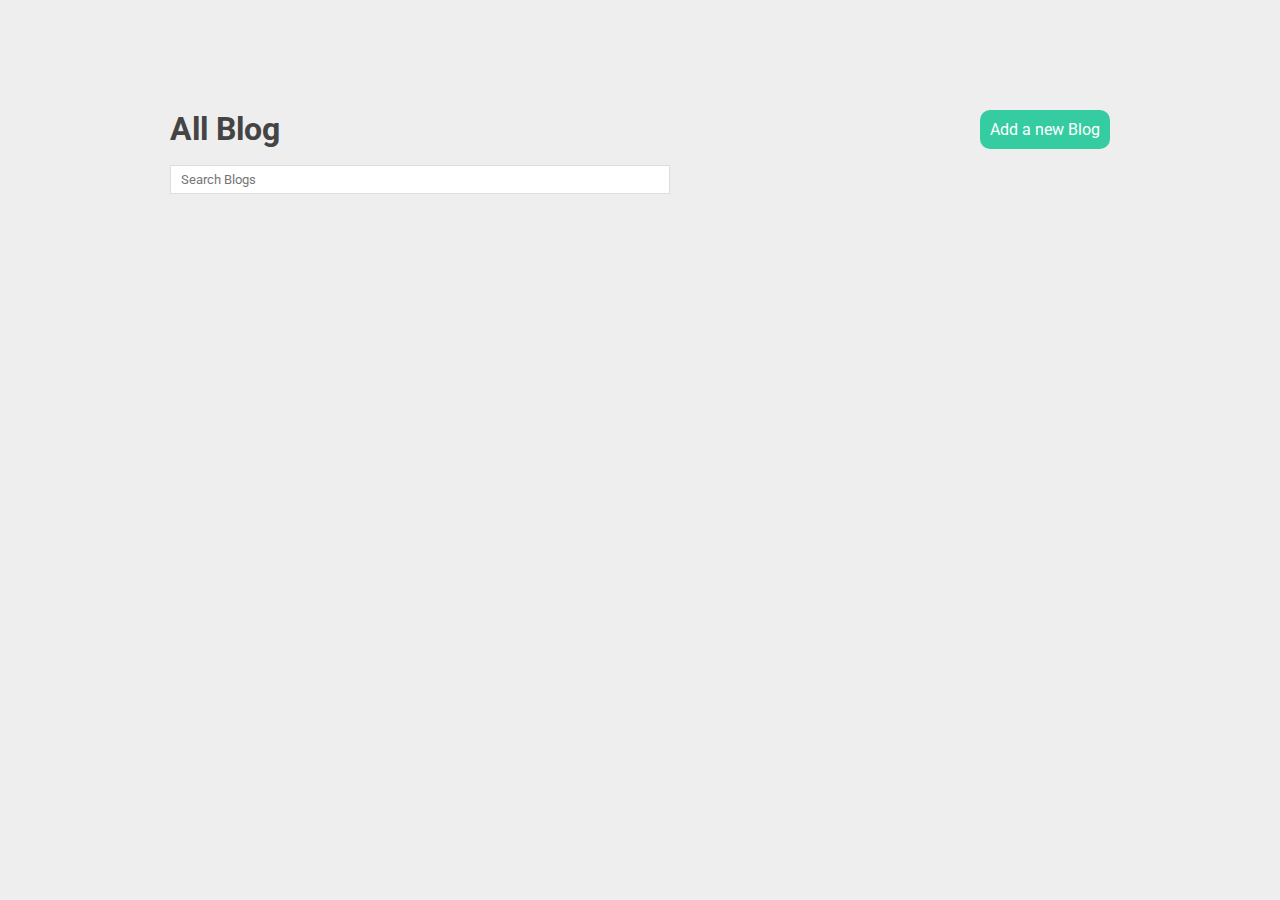
<file: index.html>
<!DOCTYPE html>
<html lang="en">
<head>
    <meta charset="UTF-8">
    <meta http-equiv="X-UA-Compatible" content="IE=edge">
    <meta name="viewport" content="width=device-width, initial-scale=1.0">
    <link rel="stylesheet" href="styles.css">
    <script src="js/index.js" defer></script>
    <title>JSON_Blog</title>
</head>
<body>

    <nav>
        <h1>All Blog</h1>
        <a href="/create.html">Add a new Blog</a>
    </nav>

    <form class="search">
        <input type="text" name="term" placeholder="Search Blogs">
    </form>

    <main class="blogs">
        <!---Blogs go here---->
    </main>
    
</body>
</html>
</file>
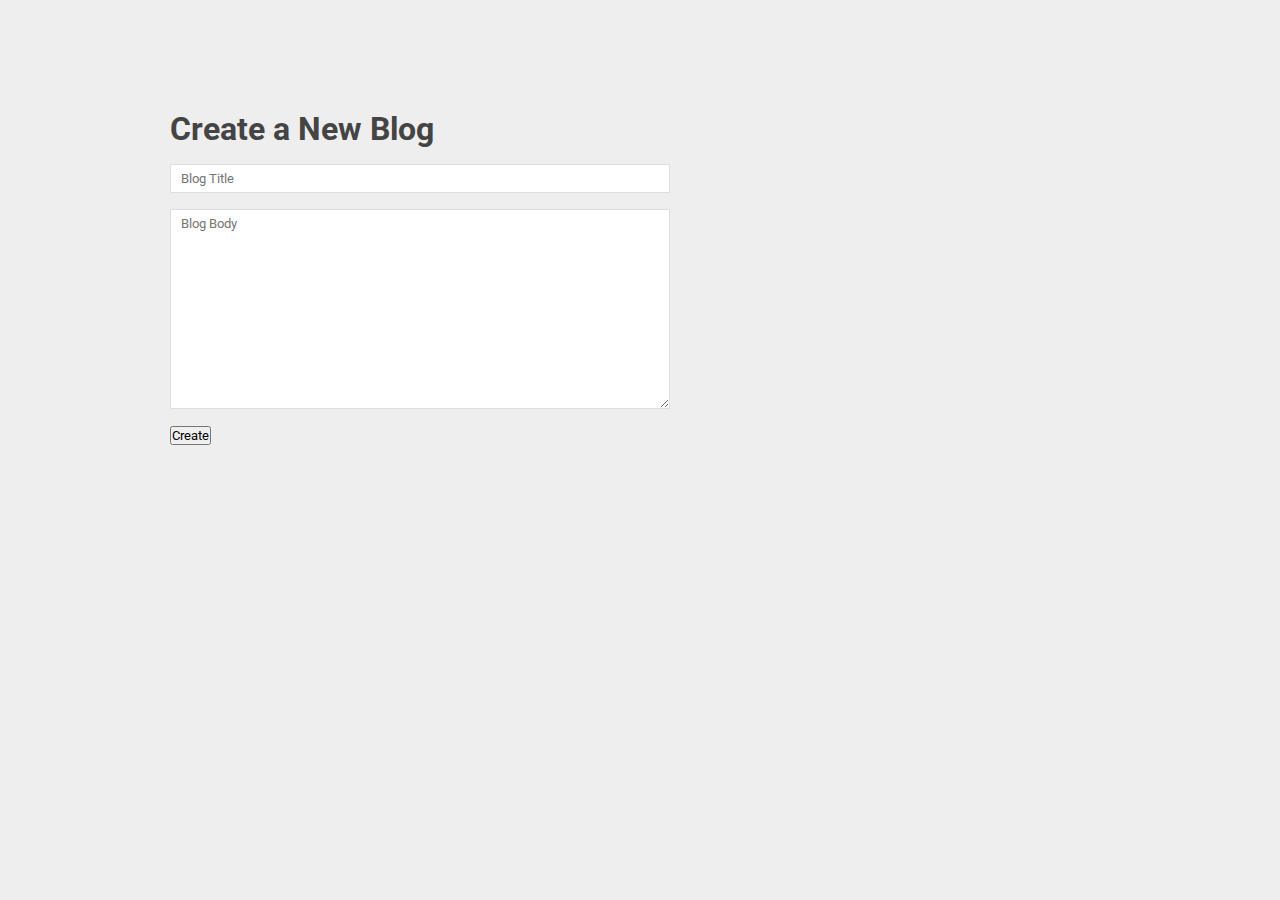
<file: create.html>
<!DOCTYPE html>
<html lang="en">
<head>
    <meta charset="UTF-8">
    <meta http-equiv="X-UA-Compatible" content="IE=edge">
    <meta name="viewport" content="width=device-width, initial-scale=1.0">
    <link rel="stylesheet" href="styles.css">
    <script src="js/create.js" defer></script>
    <title>Create</title>
</head>
<body>
    <h1>Create a New Blog</h1>
    
    <form>
        <input type="text" name="title" placeholder="Blog Title" required>
        <textarea name="body" placeholder="Blog Body" required></textarea>
        <button type="submit">Create</button>
    </form>
</body>
</html>
</file>
<file: styles.css>
@import url('https://fonts.googleapis.com/css2?family=Roboto:wght@100;300;400;500;700;900&display=swap');

*, *::after , *::before {
    margin: 0;
    padding: 0;
    font-family: 'Roboto', sans-serif;
    box-sizing: border-box;
    scroll-behavior: smooth;
}

body {
    background: #eee;
    color: #444;
    max-width: 960px;
    margin: 100px auto;
    padding: 10px;
}

/*------Blog-----------*/

nav {
    display: flex;
    justify-content: space-between;
}

nav h1 {
    margin: 0;
}

nav a {
    color: #fff;
    text-decoration: none;
    background-color: #36cca2;
    padding: 10px;
    border-radius: 10px;
}

/*------Create-------*/

form {
    max-width: 500px;
}

input, textarea {
    display: block;
    margin: 16px 0;
    padding: 6px 10px;
    width: 100%;
    border: 1px solid #ddd;
    font-family: inherit;
}

textarea {
    min-height: 200px;
}

.post {
    padding: 16px;
    background: #fff;
    border-radius: 10px;
    margin: 20px 0;
}

.post h2 {
    margin: 0;
}

.post p {
    margin-top: 0;
}

.post a {
    color: #36cca2;
}

/*-----Details--------*/
</file>
